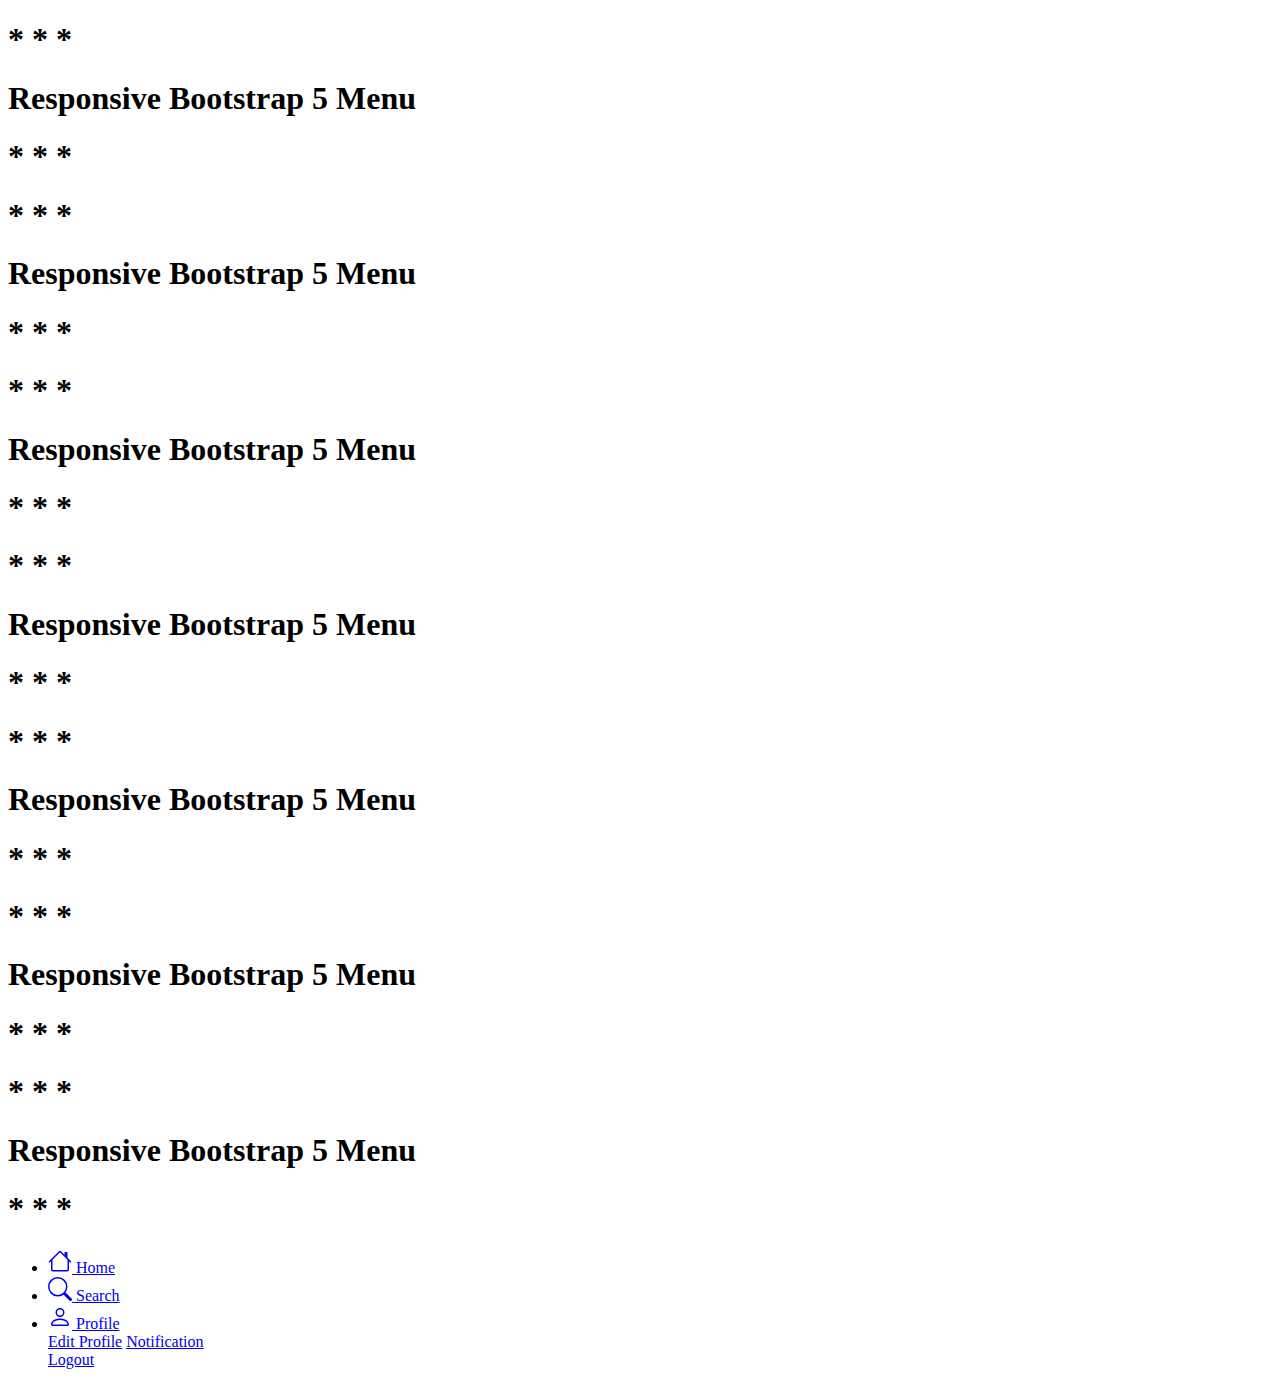
<file: Menu/Bottom/Bootstrap5/index.html>
<!DOCTYPE html>
<html lang="en">

<head>
  <meta charset="UTF-8">
  <meta http-equiv="X-UA-Compatible" content="IE=edge">
  <meta name="viewport" content="width=device-width, initial-scale=1.0">
  <title>Mobile Bottom Navbar</title>
  <link rel="stylesheet" href="style.css">
  <link href="https://cdn.jsdelivr.net/npm/bootstrap@5.1.3/dist/css/bootstrap.min.css" rel="stylesheet"
    integrity="sha384-1BmE4kWBq78iYhFldvKuhfTAU6auU8tT94WrHftjDbrCEXSU1oBoqyl2QvZ6jIW3" crossorigin="anonymous">
  <link rel="stylesheet" href="https://cdn.jsdelivr.net/npm/bootstrap-icons@1.7.2/font/bootstrap-icons.css">

  <script>
    $('.dropdown-toggle').dropdown()
  </script>

</head>

<body class="container">

  <h1>* * *</h1>
  <h1>Responsive Bootstrap 5 Menu</h1>
  <h1>* * *</h1>
  <h1>* * *</h1>
  <h1>Responsive Bootstrap 5 Menu</h1>
  <h1>* * *</h1>
  <h1>* * *</h1>
  <h1>Responsive Bootstrap 5 Menu</h1>
  <h1>* * *</h1>
  <h1>* * *</h1>
  <h1>Responsive Bootstrap 5 Menu</h1>
  <h1>* * *</h1>
  <h1>* * *</h1>
  <h1>Responsive Bootstrap 5 Menu</h1>
  <h1>* * *</h1>
  <h1>* * *</h1>
  <h1>Responsive Bootstrap 5 Menu</h1>
  <h1>* * *</h1>
  <h1>* * *</h1>
  <h1>Responsive Bootstrap 5 Menu</h1>
  <h1>* * *</h1>

  <!-- Bottom Navbar -->
  <nav class="navbar navbar-dark bg-primary navbar-expand fixed-bottom d-md-none d-lg-none d-xl-none p-0">
    <ul class="navbar-nav nav-justified w-100">

      <li class="nav-item">
        <a href="#" class="nav-link text-center">
          <svg width="1.5em" height="1.5em" viewBox="0 0 16 16" class="bi bi-house" fill="currentColor"
            xmlns="http://www.w3.org/2000/svg">
            <path fill-rule="evenodd"
              d="M2 13.5V7h1v6.5a.5.5 0 0 0 .5.5h9a.5.5 0 0 0 .5-.5V7h1v6.5a1.5 1.5 0 0 1-1.5 1.5h-9A1.5 1.5 0 0 1 2 13.5zm11-11V6l-2-2V2.5a.5.5 0 0 1 .5-.5h1a.5.5 0 0 1 .5.5z" />
            <path fill-rule="evenodd"
              d="M7.293 1.5a1 1 0 0 1 1.414 0l6.647 6.646a.5.5 0 0 1-.708.708L8 2.207 1.354 8.854a.5.5 0 1 1-.708-.708L7.293 1.5z" />
          </svg>
          <span class="small d-block">Home</span>
        </a>
      </li>

      <li class="nav-item">
        <a href="#" class="nav-link text-center">
          <svg width="1.5em" height="1.5em" viewBox="0 0 16 16" class="bi bi-search" fill="currentColor"
            xmlns="http://www.w3.org/2000/svg">
            <path fill-rule="evenodd"
              d="M10.442 10.442a1 1 0 0 1 1.415 0l3.85 3.85a1 1 0 0 1-1.414 1.415l-3.85-3.85a1 1 0 0 1 0-1.415z" />
            <path fill-rule="evenodd"
              d="M6.5 12a5.5 5.5 0 1 0 0-11 5.5 5.5 0 0 0 0 11zM13 6.5a6.5 6.5 0 1 1-13 0 6.5 6.5 0 0 1 13 0z" />
          </svg>
          <span class="small d-block">Search</span>
        </a>
      </li>

      <li class="nav-item dropup">
        <a href="#" class="nav-link text-center" role="button" id="dropdownMenuProfile" data-toggle="dropdown"
          aria-haspopup="true" aria-expanded="false">
          <svg width="1.5em" height="1.5em" viewBox="0 0 16 16" class="bi bi-person" fill="currentColor"
            xmlns="http://www.w3.org/2000/svg">
            <path fill-rule="evenodd"
              d="M10 5a2 2 0 1 1-4 0 2 2 0 0 1 4 0zM8 8a3 3 0 1 0 0-6 3 3 0 0 0 0 6zm6 5c0 1-1 1-1 1H3s-1 0-1-1 1-4 6-4 6 3 6 4zm-1-.004c-.001-.246-.154-.986-.832-1.664C11.516 10.68 10.289 10 8 10c-2.29 0-3.516.68-4.168 1.332-.678.678-.83 1.418-.832 1.664h10z" />
          </svg>
          <span class="small d-block">Profile</span>
        </a>
        <!-- Dropup menu for profile -->
        <div class="dropdown-menu" aria-labelledby="dropdownMenuProfile">
          <a class="dropdown-item" href="#">Edit Profile</a>
          <a class="dropdown-item" href="#">Notification</a>
          <div class="dropdown-divider"></div>
          <a class="dropdown-item" href="#">Logout</a>
        </div>
      </li>

    </ul>
  </nav>

</body>

</html>
</file>
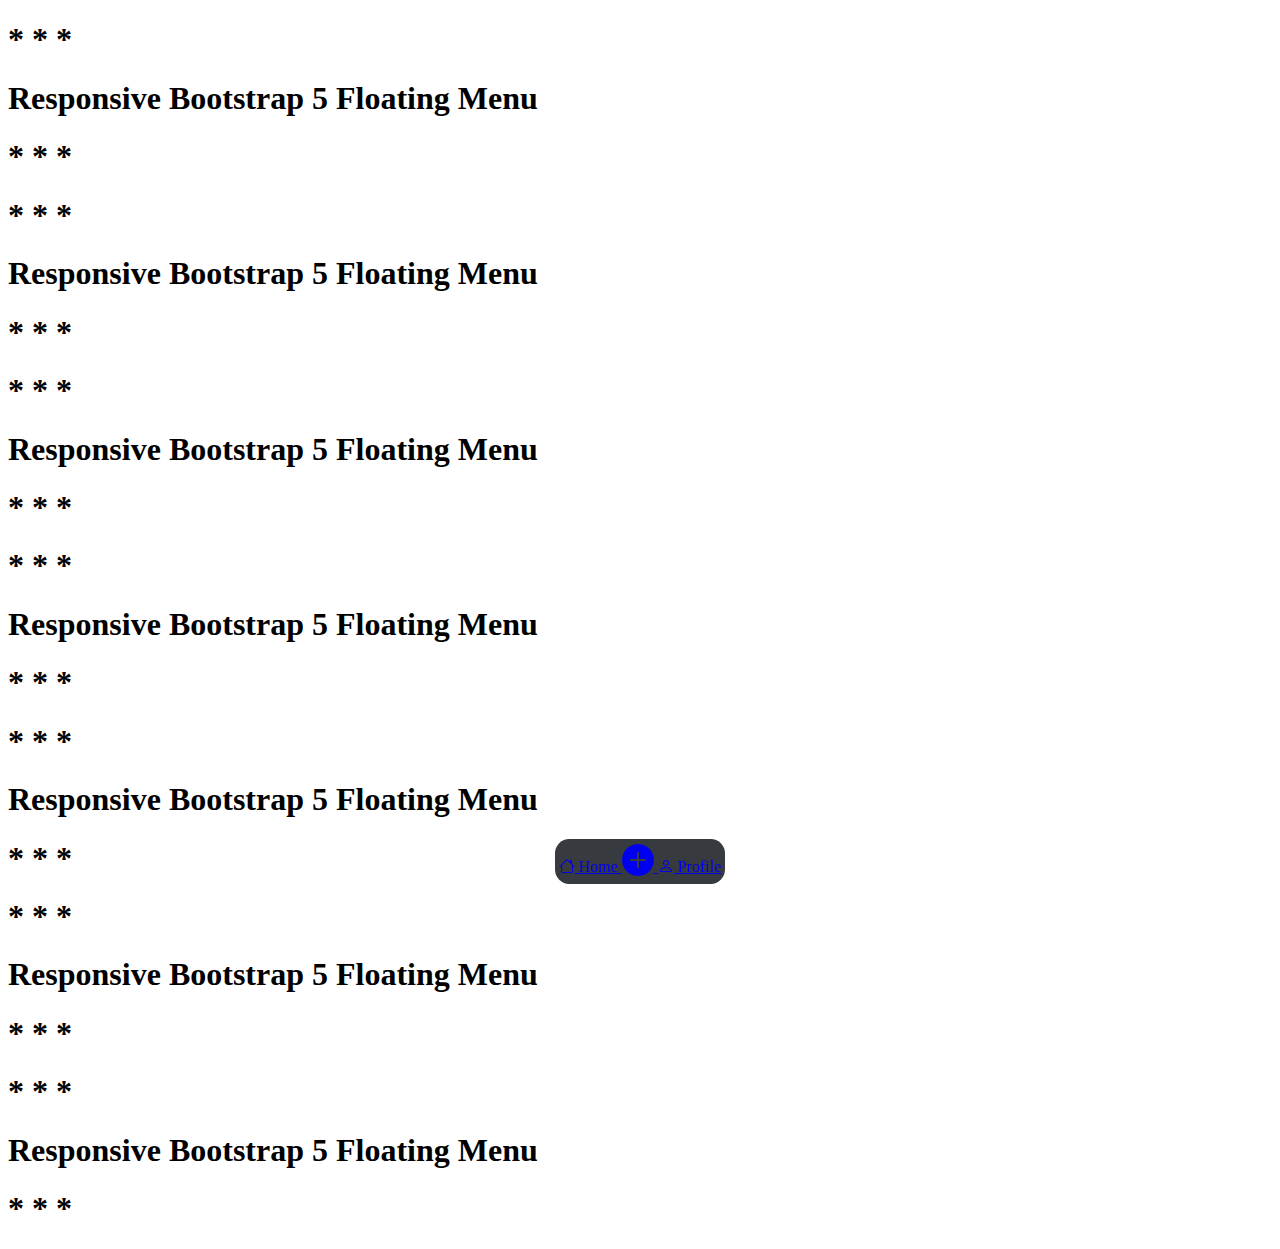
<file: Menu/Bottom/Bootstrap5_Button/index.html>
<!DOCTYPE html>
<html lang="en">

<head>
  <meta charset="UTF-8">
  <meta http-equiv="X-UA-Compatible" content="IE=edge">
  <meta name="viewport" content="width=device-width, initial-scale=1.0">
  <title>Mobile Bottom Navbar</title>
  <link rel="stylesheet" href="style.css">
  <link href="https://cdn.jsdelivr.net/npm/bootstrap@5.1.3/dist/css/bootstrap.min.css" rel="stylesheet"
    integrity="sha384-1BmE4kWBq78iYhFldvKuhfTAU6auU8tT94WrHftjDbrCEXSU1oBoqyl2QvZ6jIW3" crossorigin="anonymous">
  <link rel="stylesheet" href="https://cdn.jsdelivr.net/npm/bootstrap-icons@1.7.2/font/bootstrap-icons.css">
</head>

<body class="container">

  <h1>* * *</h1>
  <h1>Responsive Bootstrap 5 Floating Menu</h1>
  <h1>* * *</h1>
  <h1>* * *</h1>
  <h1>Responsive Bootstrap 5 Floating Menu</h1>
  <h1>* * *</h1>
  <h1>* * *</h1>
  <h1>Responsive Bootstrap 5 Floating Menu</h1>
  <h1>* * *</h1>
  <h1>* * *</h1>
  <h1>Responsive Bootstrap 5 Floating Menu</h1>
  <h1>* * *</h1>
  <h1>* * *</h1>
  <h1>Responsive Bootstrap 5 Floating Menu</h1>
  <h1>* * *</h1>
  <h1>* * *</h1>
  <h1>Responsive Bootstrap 5 Floating Menu</h1>
  <h1>* * *</h1>
  <h1>* * *</h1>
  <h1>Responsive Bootstrap 5 Floating Menu</h1>
  <h1>* * *</h1>


  <!--Bottom Nav -->
  <nav class="menu">
    <div class="menu-container">
      <div class="menu-row">
        <!--
        <div class="btn-group" role="group" aria-label="Basic example">
          <a href="#" title="Homepage" type="button" class="btn btn-dark btn-sm p-3">
            <span class="strg text-primary-modal-open me-3">Bootstrap 5</span>
          </a>
          <button type="button" class="btn btn-dark btn-sm hamburger-button p-3" data-bs-toggle="modal" data-bs-target="#menuModal"></button>
        </div>
        -->
        <a href="#" title="Home" type="button" class="btn btn-primary btn-submit btn-sm p-2 m-2">
          <i class="bi bi-house"></i> Home
        </a>
        <a href="#" title="Plus" type="button" class="btn btn-primary btn-submit btn-lg p-2 m-2">
          <i class="bi bi-plus-circle-fill p-2" style="font-size: 2rem;" title="Plus"></i>
        </a>
        <a href="#" title="Profile" type="button" class="btn btn-primary btn-submit btn-sm p-2 m-2">
          <i class="bi bi-person"></i> Profile
        </a>
      </div>
    </div>
  </nav>

</body>

</html>
</file>
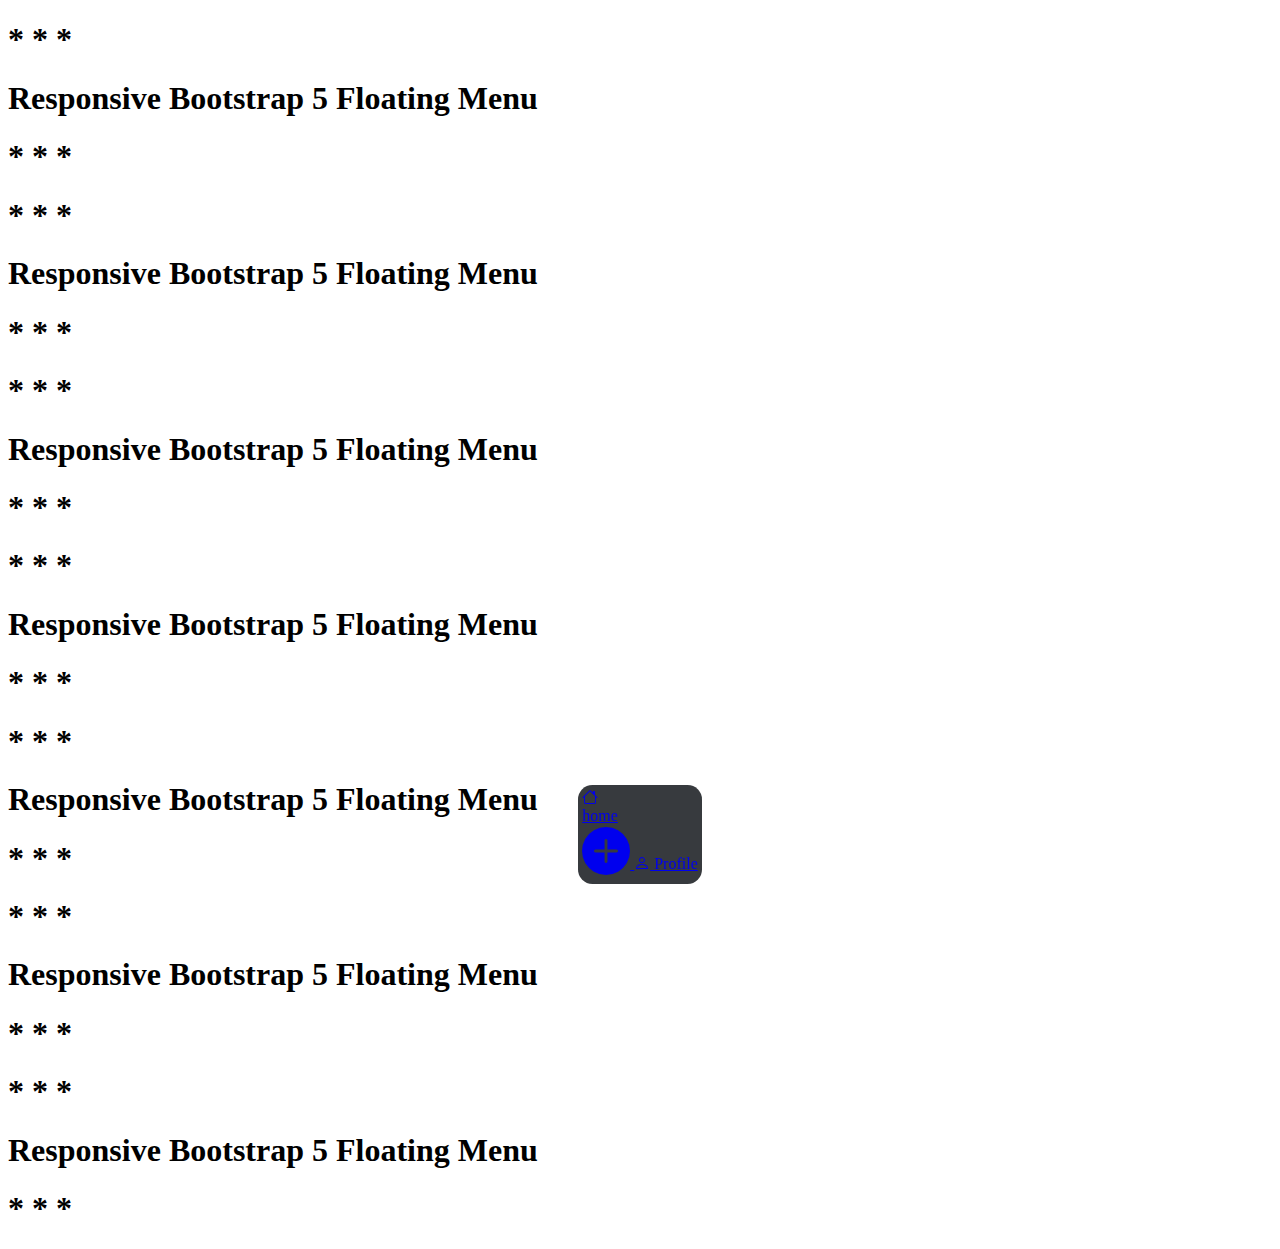
<file: Menu/Bottom/Bootstrap5_Icon/index.html>
<!DOCTYPE html>
<html lang="en">

<head>
    <meta charset="UTF-8">
    <meta http-equiv="X-UA-Compatible" content="IE=edge">
    <meta name="viewport" content="width=device-width, initial-scale=1.0">
    <title>Mobile Bottom Navbar</title>
    <link rel="stylesheet" href="style.css">
    <link href="https://cdn.jsdelivr.net/npm/bootstrap@5.1.3/dist/css/bootstrap.min.css" rel="stylesheet"
        integrity="sha384-1BmE4kWBq78iYhFldvKuhfTAU6auU8tT94WrHftjDbrCEXSU1oBoqyl2QvZ6jIW3" crossorigin="anonymous">
    <link rel="stylesheet" href="https://cdn.jsdelivr.net/npm/bootstrap-icons@1.7.2/font/bootstrap-icons.css">
</head>

<body class="container">
  
  <h1>* * *</h1>
  <h1>Responsive Bootstrap 5 Floating Menu</h1>
  <h1>* * *</h1>
  <h1>* * *</h1>
  <h1>Responsive Bootstrap 5 Floating Menu</h1>
  <h1>* * *</h1>
  <h1>* * *</h1>
  <h1>Responsive Bootstrap 5 Floating Menu</h1>
  <h1>* * *</h1>
  <h1>* * *</h1>
  <h1>Responsive Bootstrap 5 Floating Menu</h1>
  <h1>* * *</h1>
  <h1>* * *</h1>
  <h1>Responsive Bootstrap 5 Floating Menu</h1>
  <h1>* * *</h1>
  <h1>* * *</h1>
  <h1>Responsive Bootstrap 5 Floating Menu</h1>
  <h1>* * *</h1>
  <h1>* * *</h1>
  <h1>Responsive Bootstrap 5 Floating Menu</h1>
  <h1>* * *</h1>
  
 
  <!--Bottom Nav -->
    <nav class="menu">
    <div class="menu-container">
      <div class="menu-row d-flex flex-row">
        <!--
        <div class="btn-group" role="group" aria-label="Basic example">
          <a href="#" title="Homepage" type="button" class="btn btn-dark btn-sm p-3">
            <span class="strg text-primary-modal-open me-3">Bootstrap 5</span>
          </a>
          <button type="button" class="btn btn-dark btn-sm hamburger-button p-3" data-bs-toggle="modal" data-bs-target="#menuModal"></button>
        </div>
        --> 
        <a href="#" title="Home" class="p-2 m-2">
          <div class="d-flex flex-column bd-highlight">
            <div class="bd-highlight"><i class="bi bi-house d-block"></i></div>
            <div class="bd-highlight">home</div>
          </div>
        </a>

        <a href="#" title="Plus" type="button" class="p-2 m-2">
          <i class="bi bi-plus-circle-fill d-block p-2" style="font-size: 3rem;" title="Plus"></i>
        </a>

        <a href="#" title="Profile" type="button" class="p-2 m-2">
          <i class="bi bi-person d-block"></i> Profile
        </a>
      </div>
    </div>
  </nav>

</body>

</html>
</file>
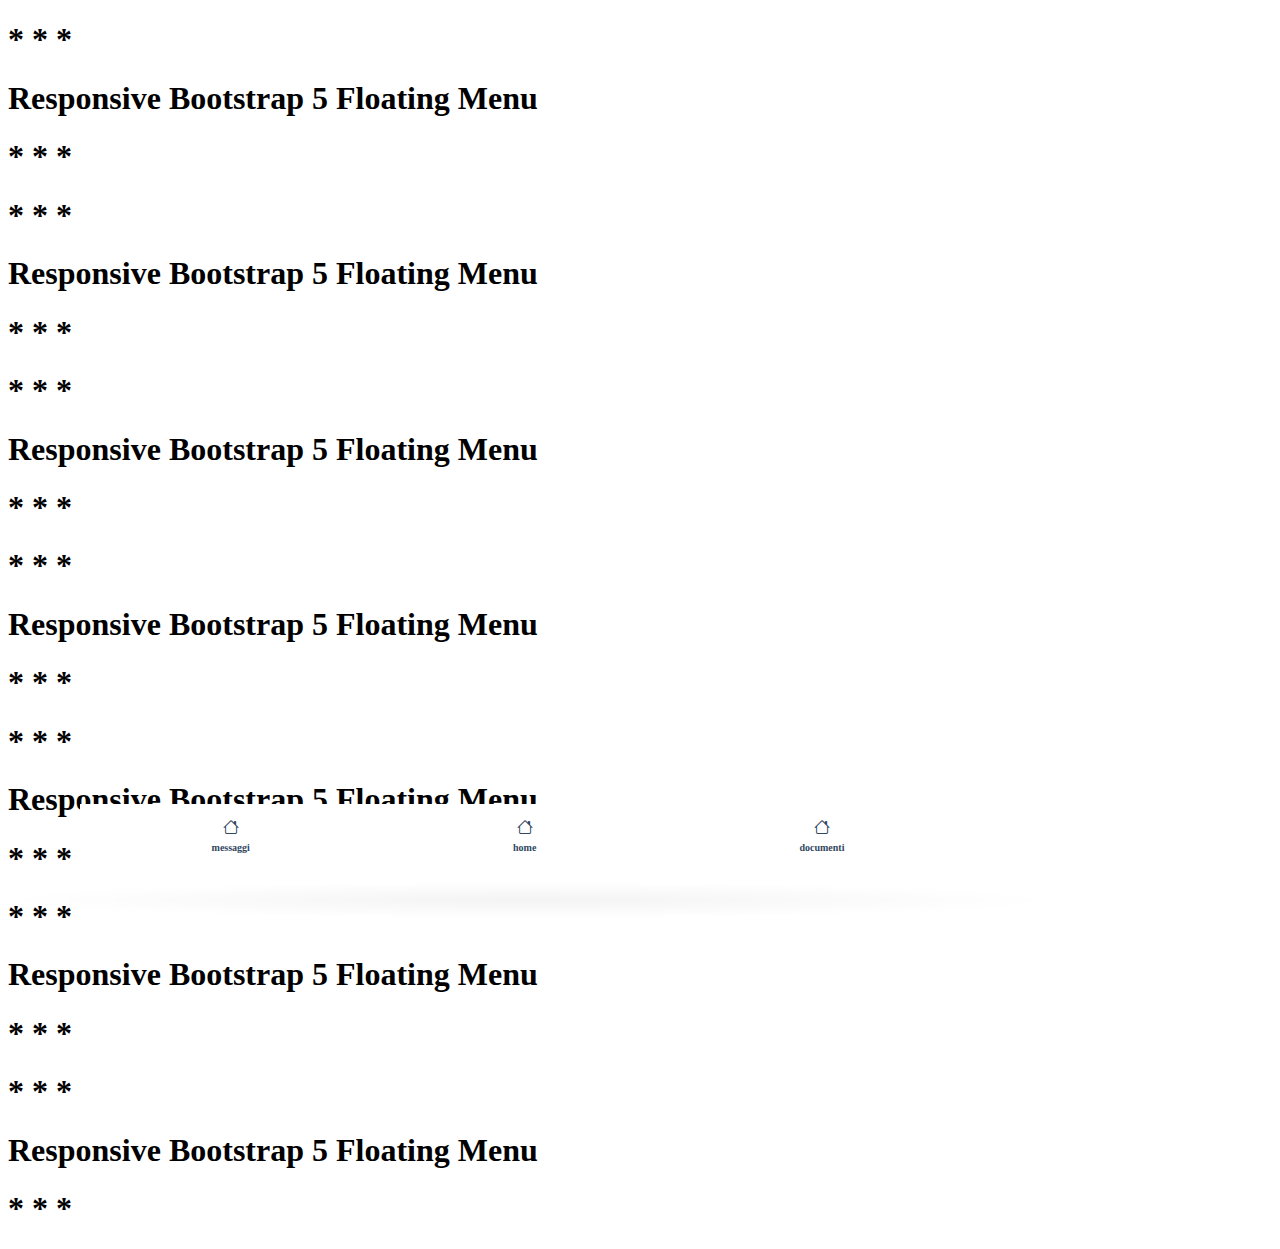
<file: Menu/Bottom/Bootstrap5_Icon_text/index.html>
<!DOCTYPE html>
<html lang="en">

<head>
  <meta charset="UTF-8">
  <meta http-equiv="X-UA-Compatible" content="IE=edge">
  <meta name="viewport" content="width=device-width, initial-scale=1.0">
  <title>Mobile Bottom Navbar</title>
  <link rel="stylesheet" href="style.css">
  <link href="https://cdn.jsdelivr.net/npm/bootstrap@5.1.3/dist/css/bootstrap.min.css" rel="stylesheet"
    integrity="sha384-1BmE4kWBq78iYhFldvKuhfTAU6auU8tT94WrHftjDbrCEXSU1oBoqyl2QvZ6jIW3" crossorigin="anonymous">
  <link rel="stylesheet" href="https://cdn.jsdelivr.net/npm/bootstrap-icons@1.7.2/font/bootstrap-icons.css">
</head>

<body class="container">

  <h1>* * *</h1>
  <h1>Responsive Bootstrap 5 Floating Menu</h1>
  <h1>* * *</h1>
  <h1>* * *</h1>
  <h1>Responsive Bootstrap 5 Floating Menu</h1>
  <h1>* * *</h1>
  <h1>* * *</h1>
  <h1>Responsive Bootstrap 5 Floating Menu</h1>
  <h1>* * *</h1>
  <h1>* * *</h1>
  <h1>Responsive Bootstrap 5 Floating Menu</h1>
  <h1>* * *</h1>
  <h1>* * *</h1>
  <h1>Responsive Bootstrap 5 Floating Menu</h1>
  <h1>* * *</h1>
  <h1>* * *</h1>
  <h1>Responsive Bootstrap 5 Floating Menu</h1>
  <h1>* * *</h1>
  <h1>* * *</h1>
  <h1>Responsive Bootstrap 5 Floating Menu</h1>
  <h1>* * *</h1>


  <!--Bottom Nav -->
  <nav class="bottom-nav">
    <div class="menu-container">
    <ul>
      <li>
        <a href="#">
          <i class="bi bi-house"></i>
          <span class="bottom-nav-label">messaggi</span>
        </a>
      </li>
      <li>
        <a href="#">
          <i class="bi bi-house"></i>
          <span class="bottom-nav-label">home</span>
        </a>
      </li>
      <li>
        <a href="#">
          <i class="bi bi-house"></i>
          <span class="bottom-nav-label">documenti</span>
        </a>
      </li>
    </ul>
  </nav>
  </div>
</body>

</html>
</file>
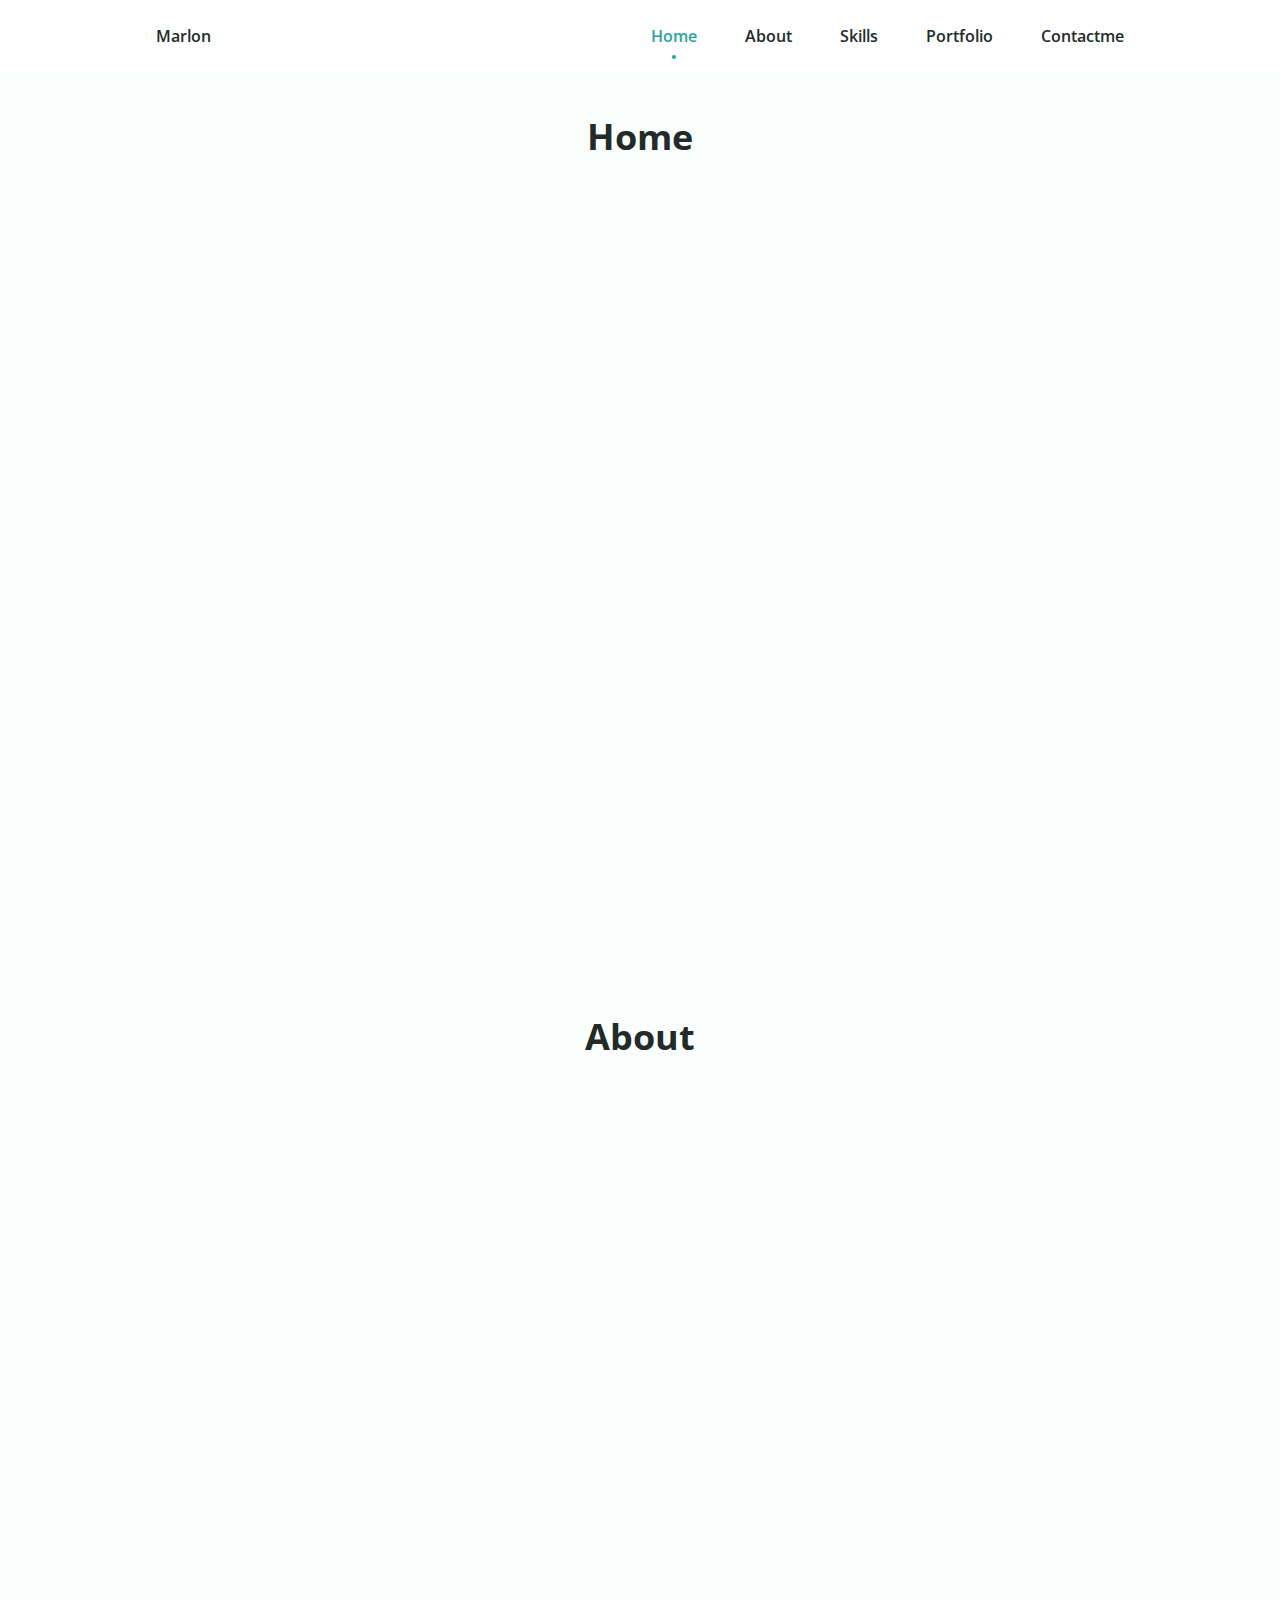
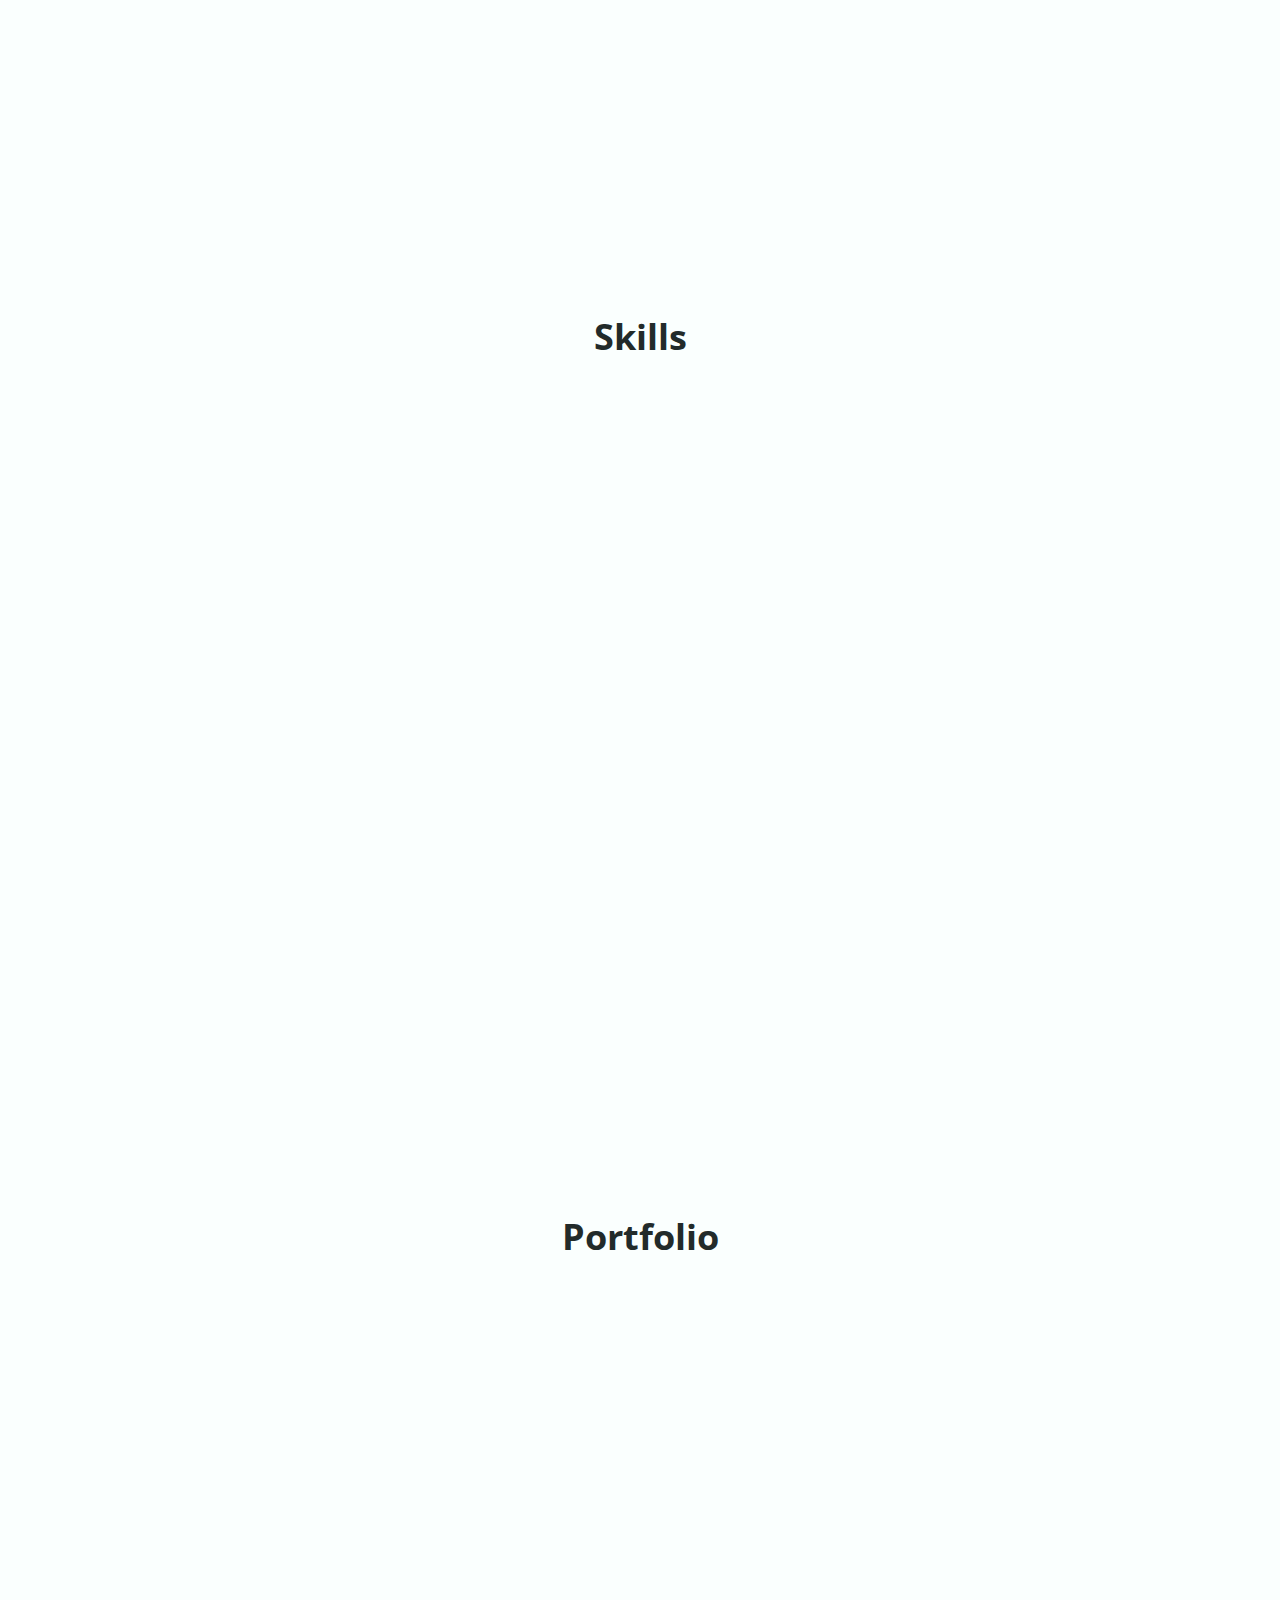
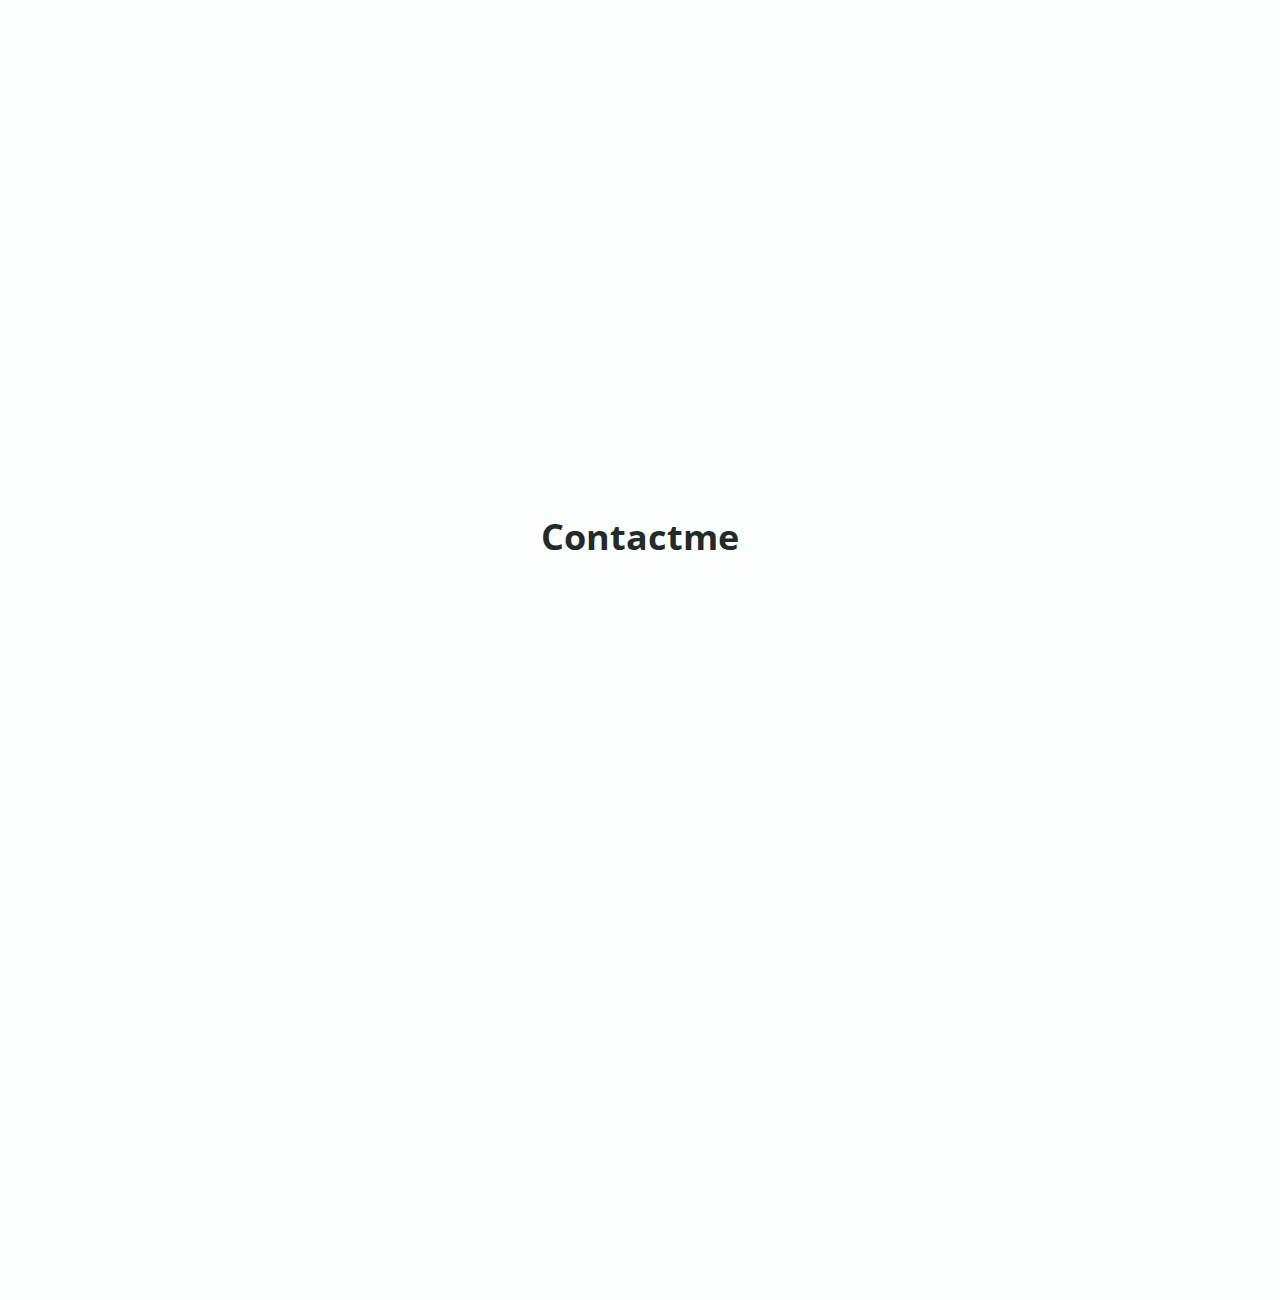
<file: Menu/Bottom/Responsive-bottom-nav/index.html>
<!DOCTYPE html>
    <html lang="en">
    <head>
        <meta charset="UTF-8">
        <meta name="viewport" content="width=device-width, initial-scale=1.0">

        <!--=============== BOXICONS ===============-->
        <link rel="stylesheet" href="https://cdn.jsdelivr.net/npm/boxicons@latest/css/boxicons.min.css">

        <!--=============== CSS ===============-->
        <link rel="stylesheet" href="assets/css/styles.css">

        <title>Responsive bottom navigation</title>
    </head>
    <body>
        <!--=============== HEADER ===============-->
        <header class="header" id="header">
            <nav class="nav container">
                <a href="#" class="nav__logo">Marlon</a>

                <div class="nav__menu" id="nav-menu">
                    <ul class="nav__list">
                        <li class="nav__item">
                            <a href="#home" class="nav__link active-link">
                                <i class='bx bx-home-alt nav__icon'></i>
                                <span class="nav__name">Home</span>
                            </a>
                        </li>
                        
                        <li class="nav__item">
                            <a href="#about" class="nav__link">
                                <i class='bx bx-user nav__icon'></i>
                                <span class="nav__name">About</span>
                            </a>
                        </li>

                        <li class="nav__item">
                            <a href="#skills" class="nav__link">
                                <i class='bx bx-book-alt nav__icon'></i>
                                <span class="nav__name">Skills</span>
                            </a>
                        </li>

                        <li class="nav__item">
                            <a href="#portfolio" class="nav__link">
                                <i class='bx bx-briefcase-alt nav__icon'></i>
                                <span class="nav__name">Portfolio</span>
                            </a>
                        </li>

                        <li class="nav__item">
                            <a href="#contactme" class="nav__link">
                                <i class='bx bx-message-square-detail nav__icon'></i>
                                <span class="nav__name">Contactme</span>
                            </a>
                        </li>
                    </ul>
                </div>

                <img src="assets/img/perfil.png" alt="" class="nav__img">
            </nav>
        </header>

        <main>
            <!--=============== HOME ===============-->
            <section class="container section section__height" id="home">
                <h2 class="section__title">Home</h2>
            </section>

            <!--=============== ABOUT ===============-->
            <section class="container section section__height" id="about">
                <h2 class="section__title">About</h2>
            </section>

            <!--=============== SKILLS ===============-->
            <section class="container section section__height" id="skills">
                <h2 class="section__title">Skills</h2>
            </section>

            <!--=============== PORTFOLIO ===============-->
            <section class="container section section__height" id="portfolio">
                <h2 class="section__title">Portfolio</h2>
            </section>

            <!--=============== CONTACTME ===============-->
            <section class="container section section__height" id="contactme">
                <h2 class="section__title">Contactme</h2>
            </section>
        </main>
        

        <!--=============== MAIN JS ===============-->
        <script src="assets/js/main.js"></script>
    </body>
</html>
</file>
<file: Menu/Bottom/Bootstrap5/style.css>
:root {
  --animationSpeed: 0.25s;
}

.wrapper {
	height: 100vh !important;
	display: flex;
	align-items: center;
	justify-content: center;
}

.menu {
  position: fixed;
  bottom: -80px;
  left: 0;
  width: 100%;
  pointer-events: none;
  transition: all .3s ease-in-out;
  z-index: 99999;
  pointer-events:none;
  bottom: 1rem;
}

.menu-container {
  position: relative;
  display: flex;
  justify-content: center;
}

.menu-row {
  position: relative;
  flex-direction: column;
  min-width: 0;
  padding: .25rem;
  border-radius: .5rem;
  background: rgba(33,37,41, 0.9) !important;
  pointer-events: auto;
  transition: all .5s;
}

.hamburger-button {
	position: relative;
	transition: .5s ease-in-out;
	width: 45px;
	height: 55px;
}

.hamburger-button span {
  position: absolute;
  top: 0;
  height: 1px;
  width: 15px;
  background: #ffffff;
  transition: .5s;
}

.hamburger-button span:first-child {
  top: 22px;
  right: 13px;
}

.hamburger-button span:nth-child(2),
.hamburger-button span:nth-child(3) {
  top: 27px;
  right: 13px;
}

.hamburger-button span:last-child {
  top: 32px;
  right: 13px;
}
.hamburger-button.active span:first-child,
.hamburger-button.active span:last-child {
  opacity: 0;
}
.hamburger-button.active span:nth-child(2) {
  transform: rotate(45deg);
}
.hamburger-button.active span:nth-child(3) {
  transform: rotate(-45deg);
}

.menu-modal {
  background: rgba(33,37,41, 0.9) !important;
  color: #ffffff !important;
}

.modal-dialog {
  padding: .5rem;
}

.modal-open {
  .menu-row {
    min-width: 100% !important;
  }

  .menu-container {
    padding-left: 1rem;
    padding-right: 1rem;
  }

  .text-primary-modal-open,
  .hamburger-button span {
    color: #0d6efd !important;
  }

  .btn-submit {
    position: absolute;
    right: 0;
  }
}


.modal-content {
  border-radius: .5rem !important;

  a {
    padding: 0 5px;
    box-shadow: inset 0 0 0 0 white;
    transition: all .4s ease-in-out 0s;

    &:hover{
      box-shadow: inset 300px 0 0 0 #b21b2e;
      color: #ffffff;
    }
  }
}
</file>
<file: Menu/Bottom/Bootstrap5_Button/style.css>
.menu {
  position: fixed;
  bottom: -80px;
  left: 0;
  width: 100%;
  pointer-events: none;
  transition: all .3s ease-in-out;
  z-index: 99999;
  pointer-events:none;
  bottom: 1rem;
}

.menu-container {
  position: relative;
  display: flex;
  justify-content: center;
}

.menu-row {
  position: relative;
  flex-direction: column;
  min-width: 0;
  padding: .25rem;
  border-radius: .9rem;
  background: rgba(33,37,41, 0.9) !important;
  pointer-events: auto;
  transition: all .5s;
}
</file>
<file: Menu/Bottom/Bootstrap5_Icon/style.css>
.menu {
  position: fixed;
  bottom: -80px;
  left: 0;
  width: 100%;
  pointer-events: none;
  transition: all .3s ease-in-out;
  z-index: 99999;
  pointer-events:none;
  bottom: 1rem;
}

.menu-container {
  position: relative;
  display: flex;
  justify-content: center;
}

.menu-row {
  position: relative;
  flex-direction: column;
  min-width: 0;
  padding: .25rem;
  border-radius: .9rem;
  background: rgba(33,37,41, 0.9) !important;
  pointer-events: auto;
  transition: all .5s;
}
</file>
<file: Menu/Bottom/Bootstrap5_Icon_text/style.css>
.bottom-nav {
  position: fixed;
  left: 5rem;
  width: 70%;
  pointer-events: none;
  transition: all .3s ease-in-out;
  z-index: 99999;
  bottom: 2rem;
}

.menu-container {
  position: relative;
  display: flex;
  justify-content: center;
}

.bottom-nav:before {
  content: "";
  position: absolute;
  height: 360px;
  width: 100%;
  top: 32px;
  z-index: 10;
  background: radial-gradient(ellipse at center, rgba(0, 0, 0, 0.25) 0%, rgba(0, 0, 0, 0) 60%);
  border-radius: 50%;
  transform: translateY(-50%) scalex(1.4) scaleY(0.12);
  opacity: .18
}

.bottom-nav ul {
  position: absolute;
  bottom: 0;
  left: 0;
  right: 0;
  width: 100%;
  z-index: 20;
  background-color: #fff;
  display: flex;
  justify-content: space-around;
  align-items: center;
  padding: 0;
  margin: 0;
  height: 64px
}

.bottom-nav ul li {
  list-style-type: none;
  margin: 8px;
  text-align: center
}

.bottom-nav a {
  display: block;
  color: hsl(210, 33%, 28%);
  text-decoration: none
}

.bottom-nav a .icon {
  fill: hsl(210, 17%, 44%)
}

.bottom-nav a.active {
  color: #06c
}

.bottom-nav a.active .icon {
  fill: #06c
}

.bottom-nav a:hover {
  text-decoration: none;
  color: #06c
}

.bottom-nav a:hover .icon {
  fill: #06c
}

.bottom-nav .it-ico {
  position: relative;
  font-size: 1.35rem;
  display: block;
  height: 32px
}

.bottom-nav .it-ico:before {
  margin-right: 0
}

.bottom-nav .badge-wrapper {
  position: relative
}

.bottom-nav .bottom-nav-badge,
.bottom-nav .bottom-nav-alert {
  display: block;
  position: absolute;
  background-color: #06c;
  border: 1px solid #fff
}

.bottom-nav .bottom-nav-badge {
  top: 0;
  right: 0;
  min-width: 1.15rem;
  line-height: 1;
  padding: 4px 6px;
  color: #fff;
  font-size: .625rem;
  border-radius: 2rem;
  font-style: normal
}

.bottom-nav .bottom-nav-alert {
  top: 0;
  right: 4px;
  min-width: 12px;
  height: 12px;
  border-radius: 50%
}

.bottom-nav .bottom-nav-label {
  margin-top: 6px;
  font-size: .625rem;
  line-height: 1;
  display: block;
  font-weight: 600
}



.menu {
  position: fixed;
  bottom: -80px;
  left: 0;
  width: 100%;
  pointer-events: none;
  transition: all .3s ease-in-out;
  z-index: 99999;
  pointer-events: none;
  bottom: 1rem;
}

.menu-container {
  position: relative;
  display: flex;
  justify-content: center;
}

.menu-row {
  position: relative;
  flex-direction: column;
  min-width: 0;
  padding: .25rem;
  border-radius: .9rem;
  background: rgba(33, 37, 41, 0.9) !important;
  pointer-events: auto;
  transition: all .5s;
}
</file>
<file: Menu/Bottom/Responsive-bottom-nav/assets/css/styles.css>
/*=============== GOOGLE FONTS ===============*/
@import url("https://fonts.googleapis.com/css2?family=Open+Sans:wght@400;600&display=swap");

/*=============== VARIABLES CSS ===============*/
:root {
  --header-height: 3rem;

  /*========== Colors ==========*/
  --hue: 174;
  --sat: 63%;
  --first-color: hsl(var(--hue), var(--sat), 40%);
  --first-color-alt: hsl(var(--hue), var(--sat), 36%);
  --title-color: hsl(var(--hue), 12%, 15%);
  --text-color: hsl(var(--hue), 8%, 35%);
  --body-color: hsl(var(--hue), 100%, 99%);
  --container-color: #FFF;

  /*========== Font and typography ==========*/
  --body-font: 'Open Sans', sans-serif;
  --h1-font-size: 1.5rem;
  --normal-font-size: .938rem;
  --tiny-font-size: .625rem;

  /*========== z index ==========*/
  --z-tooltip: 10;
  --z-fixed: 100;
}

@media screen and (min-width: 968px) {
  :root {
    --h1-font-size: 2.25rem;
    --normal-font-size: 1rem;
  }
}

/*=============== BASE ===============*/
* {
  box-sizing: border-box;
  padding: 0;
  margin: 0;
}

html {
  scroll-behavior: smooth;
}

body {
  margin: var(--header-height) 0 0 0;
  font-family: var(--body-font);
  font-size: var(--normal-font-size);
  background-color: var(--body-color);
  color: var(--text-color);
}

ul {
  list-style: none;
}

a {
  text-decoration: none;
}

img {
  max-width: 100%;
  height: auto;
}

/*=============== REUSABLE CSS CLASSES ===============*/
.section {
  padding: 4.5rem 0 2rem;
}

.section__title {
  font-size: var(--h1-font-size);
  color: var(--title-color);
  text-align: center;
  margin-bottom: 1.5rem;
}

.section__height {
  height: 100vh;
}

/*=============== LAYOUT ===============*/
.container {
  max-width: 968px;
  margin-left: 1rem;
  margin-right: 1rem;
}

/*=============== HEADER ===============*/
.header {
  position: fixed;
  top: 0;
  left: 0;
  width: 100%;
  background-color: var(--container-color);
  z-index: var(--z-fixed);
  transition: .4s;
}

/*=============== NAV ===============*/
.nav {
  height: var(--header-height);
  display: flex;
  justify-content: space-between;
  align-items: center;
}

.nav__img {
  width: 32px;
  border-radius: 50%;
}

.nav__logo {
  color: var(--title-color);
  font-weight: 600;
}

@media screen and (max-width: 767px) {
  .nav__menu {
    position: fixed;
    bottom: 0;
    left: 0;
    background-color: var(--container-color);
    box-shadow: 0 -1px 12px hsla(var(--hue), var(--sat), 15%, 0.15);
    width: 100%;
    height: 4rem;
    padding: 0 1rem;
    display: grid;
    align-content: center;
    border-radius: 1.25rem 1.25rem 0 0;
    transition: .4s;
  }
}

.nav__list,
.nav__link {
  display: flex;
}

.nav__link {
  flex-direction: column;
  align-items: center;
  row-gap: 4px;
  color: var(--title-color);
  font-weight: 600;
}

.nav__list {
  justify-content: space-around;
}

.nav__name {
  font-size: var(--tiny-font-size);
  /* display: none;*/
  /* Minimalist design, hidden labels */
}

.nav__icon {
  font-size: 1.5rem;
}

/*Active link*/
.active-link {
  position: relative;
  color: var(--first-color);
  transition: .3s;
}

/* Minimalist design, active link */
/* .active-link::before{
  content: '';
  position: absolute;
  bottom: -.5rem;
  width: 4px;
  height: 4px;
  background-color: var(--first-color);
  border-radius: 50%;
} */

/* Change background header */
.scroll-header {
  box-shadow: 0 1px 12px hsla(var(--hue), var(--sat), 15%, 0.15);
}

/*=============== MEDIA QUERIES ===============*/
/* For small devices */
/* Remove if you choose, the minimalist design */
@media screen and (max-width: 320px) {
  .nav__name {
    display: none;
  }
}

/* For medium devices */
@media screen and (min-width: 576px) {
  .nav__list {
    justify-content: center;
    column-gap: 3rem;
  }
}

@media screen and (min-width: 767px) {
  body {
    margin: 0;
  }

  .section {
    padding: 7rem 0 2rem;
  }

  .nav {
    height: calc(var(--header-height) + 1.5rem);
    /* 4.5rem */
  }

  .nav__img {
    display: none;
  }

  .nav__icon {
    display: none;
  }

  .nav__name {
    font-size: var(--normal-font-size);
    /* display: block; */
    /* Minimalist design, visible labels */
  }

  .nav__link:hover {
    color: var(--first-color);
  }

  /* First design, remove if you choose the minimalist design */
  .active-link::before {
    content: '';
    position: absolute;
    bottom: -.75rem;
    width: 4px;
    height: 4px;
    background-color: var(--first-color);
    border-radius: 50%;
  }

  /* Minimalist design */
  /* .active-link::before{
      bottom: -.75rem;
  } */
}

/* For large devices */
@media screen and (min-width: 1024px) {
  .container {
    margin-left: auto;
    margin-right: auto;
  }
}
</file>
